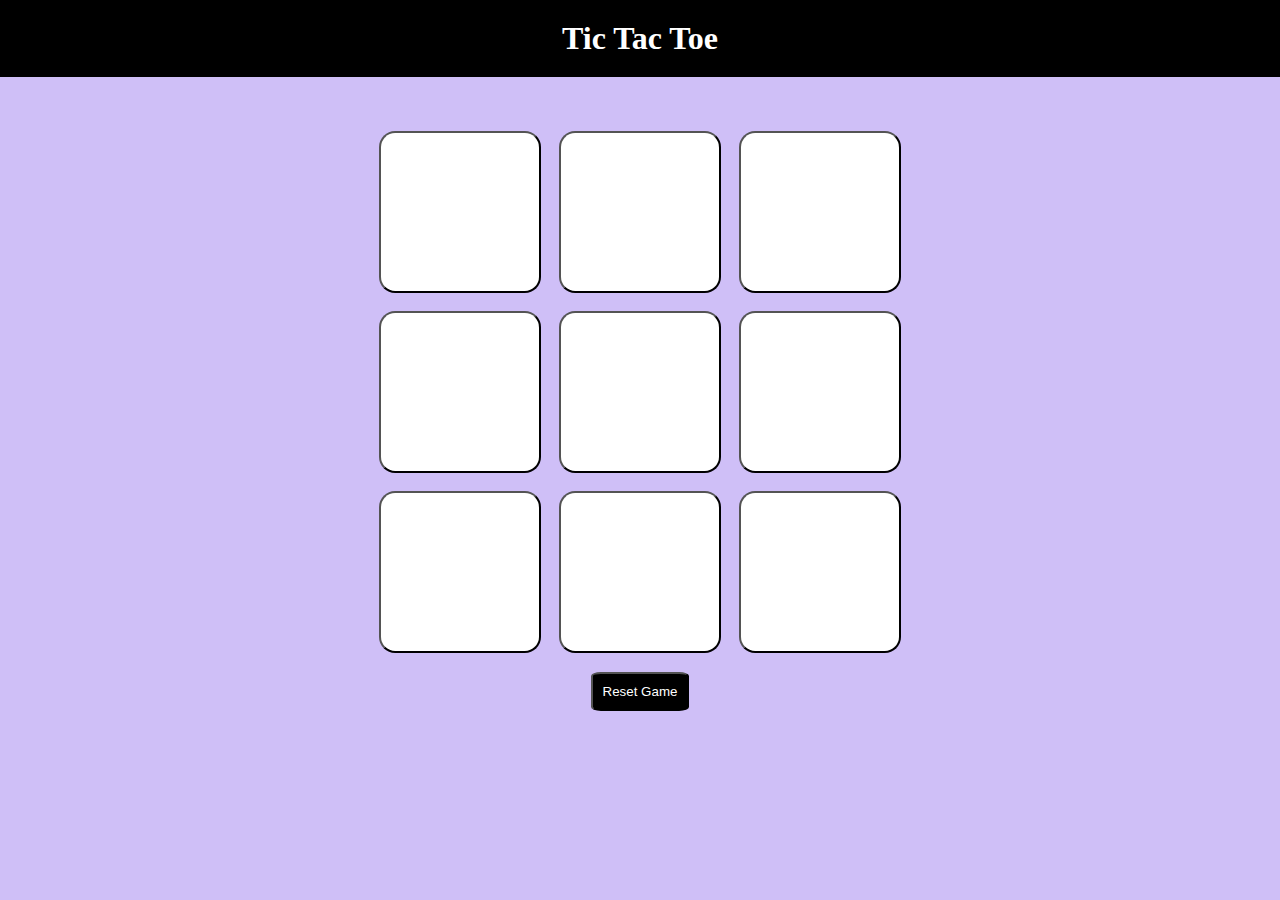
<file: index.html>
<!DOCTYPE html>
<html lang="en">
<head>
    <meta charset="UTF-8">
    <meta name="viewport" content="width=device-width, initial-scale=1.0">
    <title>Tic Tac Toe </title>
    <link rel="stylesheet" href="style2.css">
</head>
<body>
   
 
    <h1>Tic Tac Toe </h1>
    <div class="msg-container hide">
       
        <button class="new-btn">New Game </button>
        <p class="msg">Winner</p>
            </div>
         
    <div class="container">
<div class="game">
    <button class="box"></button>
    <button class="box"></button> 
    <button class="box"></button>
    <button class="box"></button>
    <button class="box"></button>
    <button class="box"></button>
    <button class="box"></button>
    <button class="box"></button>
    <button class="box"></button>
    <button class="reset-btn">Reset Game </button>

<script src="second.js"></script>
</div>
    </div>

</body>
</html>
</file>
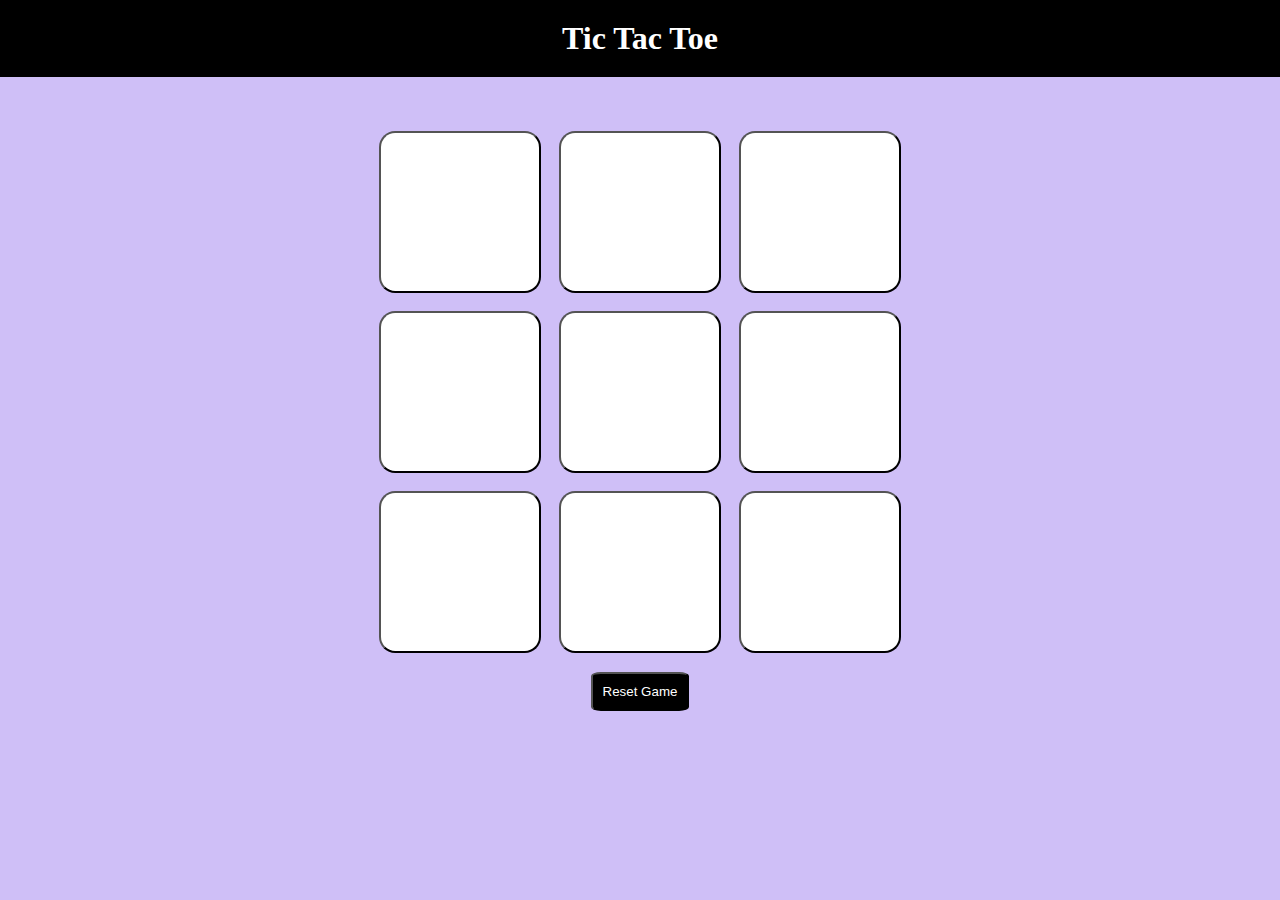
<file: index2.html>
<!DOCTYPE html>
<html lang="en">
<head>
    <meta charset="UTF-8">
    <meta name="viewport" content="width=device-width, initial-scale=1.0">
    <title>Tic Tac Toe </title>
    <link rel="stylesheet" href="style2.css">
</head>
<body>
   
 
    <h1>Tic Tac Toe </h1>
    <div class="msg-container hide">
       
        <button class="new-btn">New Game </button>
        <p class="msg">Winner</p>
            </div>
         
    <div class="container">
<div class="game">
    <button class="box"></button>
    <button class="box"></button> 
    <button class="box"></button>
    <button class="box"></button>
    <button class="box"></button>
    <button class="box"></button>
    <button class="box"></button>
    <button class="box"></button>
    <button class="box"></button>
    <button class="reset-btn">Reset Game </button>

<script src="second.js"></script>
</div>
    </div>

</body>
</html>
</file>
<file: style2.css>
*{
    margin: 0;
    padding: 0;

}
body{
    background-color: #CFBFF7;
}
h1{
    background-color: black;
    color: white ;
    text-align: center;
    padding: 20px;


}
.container{
    height: 70vh;
    display: flex;
    flex-wrap: wrap;
    justify-content: center;
    align-items: center;

}
.game{
    height: 60vmin;
    width: 60vmin;
    display: flex;
    justify-content: center;
    flex-wrap: wrap;
    align-items: center;

}
.box{
    height: 18vmin;
    width: 18vmin;
    margin: 1vmin;
    border-radius: 10%;
background-color: white;
font-size: 8vmin;
color: crimson;

}
.reset-btn{
    color: white;
    background-color: black;
    padding: 10px;
    margin-top: 10px;
    border-radius: 10%;
}
.new-btn{
    color: white;
    background-color: black;
    padding: 10px;
    margin-top: 27px;
    border-radius: 10%;
   
    ;}
    .msg{
        font-size: 20px;
        margin-top: 10px;
    }
.hide{
    display: none;
}
.msg-container{
    text-align: center;
}
</file>
